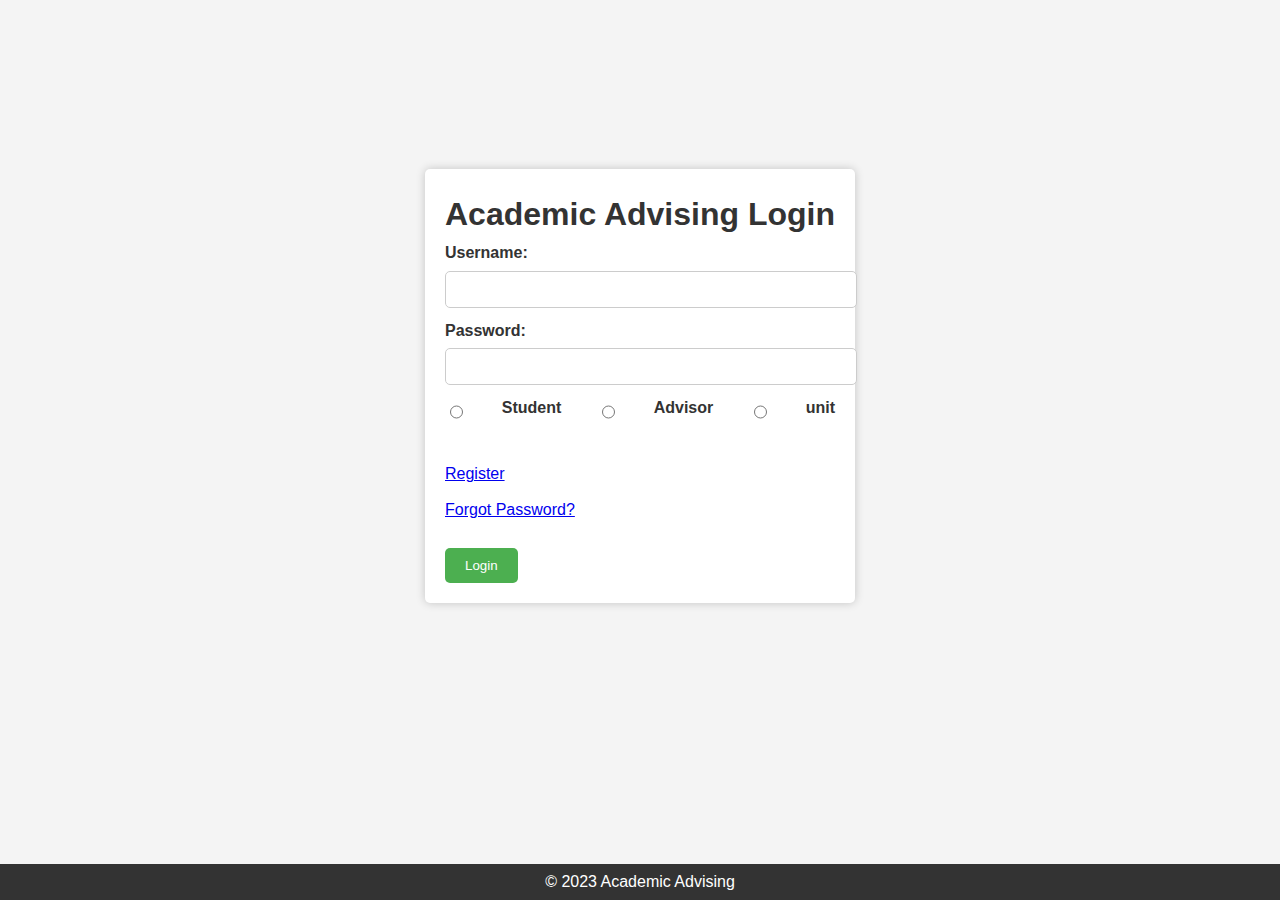
<file: index.html>
﻿<!DOCTYPE html>
<html>
<head>
    <title>Academic Advising Login</title>
    <meta charset="UTF-8">
    <meta name="viewport" content="width=device-width, initial-scale=1.0">
    <link rel="stylesheet" href="css/style_login.css">
</head>
<body>

    <form>


        <h1>Academic Advising Login</h1>


        <label for="username">Username:</label>
        <input type="text" id="username" name="username">

        <label for="password">Password:</label>
        <input type="password" id="password" name="password">

        <br>
        <div class="radio-buttons">
            <input type="radio" id="student" name="userType" value="student">
            <label for="student">Student</label>
            <input type="radio" id="advisor" name="userType" value="advisor">
            <label for="advisor">Advisor</label>
            <input type="radio" id="unit" name="userType" value="unit">
            <label for="unit">unit</label>
        </div>
        <br>
        <a href="pages/Registration.html" id="regester-link">Register</a>
        <br>
        <a href="pages/Forgot Password.html" id="forgot-password-link">Forgot Password?</a>
        <br>

        <button type="submit">Login</button>
    </form>
    <br />
    <br />
    <br />
    <br />
    <footer>
        <p>&copy; 2023 Academic Advising</p>
        <!-- Other footer content can be added here -->
    </footer>

    <script src="javascript/script_login.js"></script>
</body>
</html>
</file>
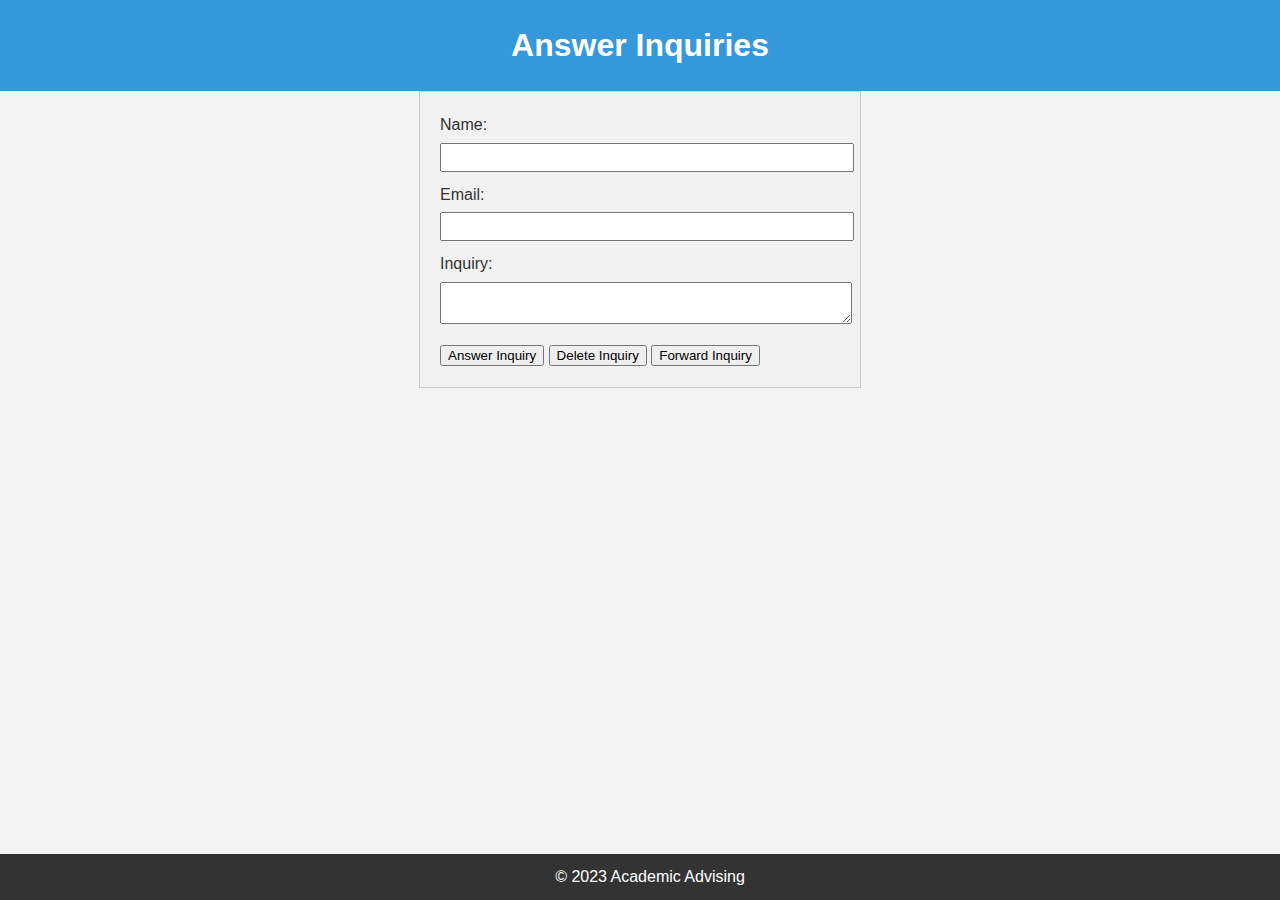
<file: pages/Answer Inquiries.html>
﻿<!DOCTYPE html>
<html>
<head>
    <title>Answer Inquiries</title>
    <link rel="stylesheet" href="../css/style_answer_inquiries.css">
</head>
<body>
    <header>
        <h1>Answer Inquiries</h1>
    </header>
    <form id="answer-inquiry-form" action="../php/process_responses.php" method="post">
        <label for="name-input">Name:</label>
        <input type="text" id="name-input" name="name-input" required>

        <label for="email-input">Email:</label>
        <input type="email" id="email-input" name="email-input" required>

        <label for="inquiry-input">Inquiry:</label>
        <textarea id="inquiry-input" name="inquiry-input" required></textarea>
        <br />
        <button type="button" id="answer-button">Answer Inquiry</button>
        <button type="button" id="delete-button">Delete Inquiry</button>
        <button type="button" id="forward-button">Forward Inquiry</button>
        <br />


        <!-- Additional buttons for handling inquiries -->

    </form>
    <footer>
        <p>&copy; 2023 Academic Advising</p>
        <!-- Other footer content can be added here -->
    </footer>
    <script src="../javascript/script_answer_inquiries.js"></script>
</body>
</html>
</file>
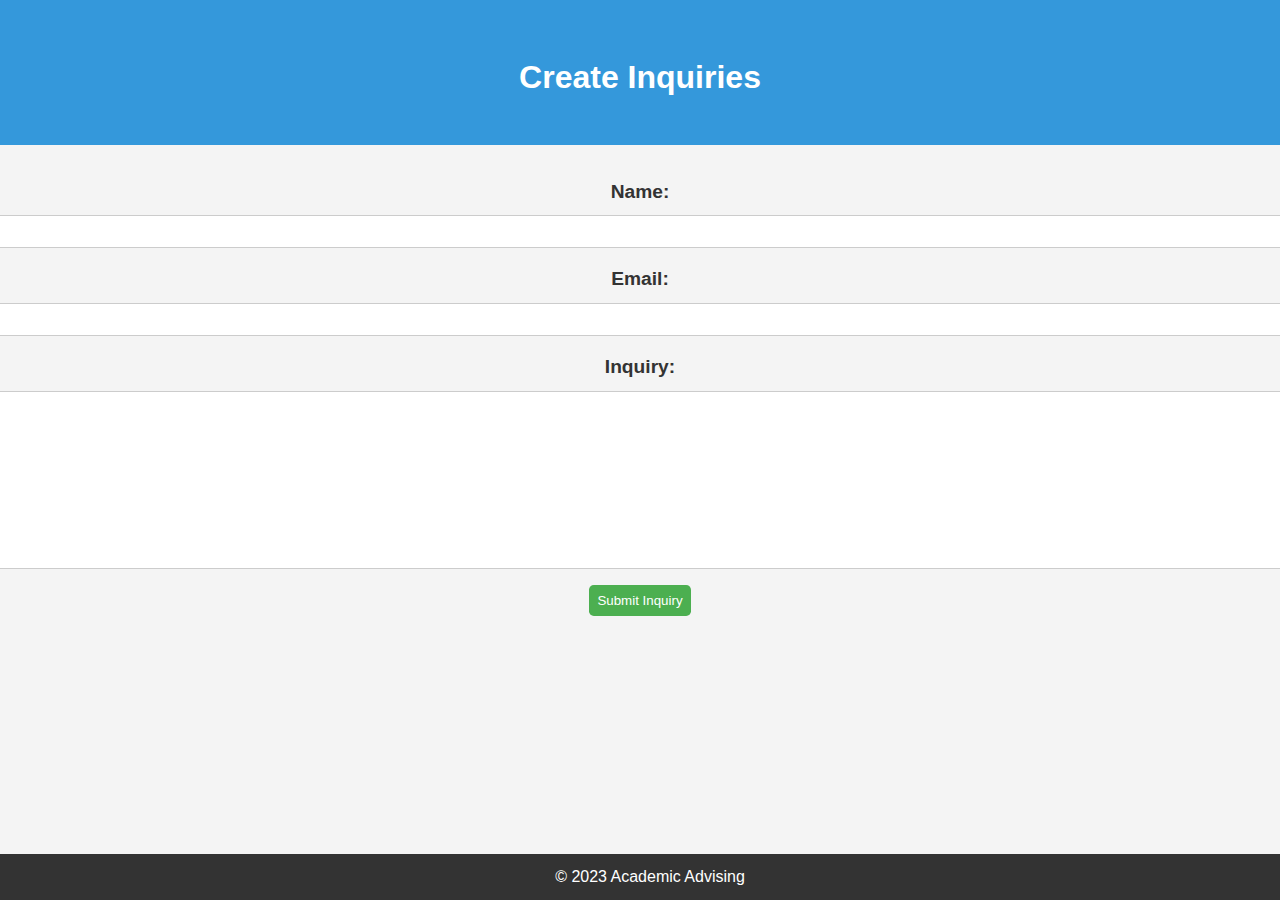
<file: pages/create_inquiries.html>
﻿<!DOCTYPE html>
<html>
<head>
    <title>Create Inquiries</title>
    <link rel="stylesheet" href="../css/style_create_inquiries.css">
</head>
<body>
    <header>
        <h1>Create Inquiries</h1>
    </header>

    <form id="create-inquiry-form" action="process_form.php" method="post">
        <label for="name-input">Name:</label>
        <input type="text" id="name-input" name="name-input" required>

        <label for="email-input">Email:</label>
        <input type="email" id="email-input" name="email-input" required>

        <label for="inquiry-input">Inquiry:</label>
        <textarea id="inquiry-input" name="inquiry-input" required></textarea>

        <button type="submit">Submit Inquiry</button>
    </form>
    <footer>
        <p>&copy; 2023 Academic Advising</p>
        <!-- Other footer content can be added here -->
    </footer>
    <script src="../javascript/script_create_inquiries.js"></script>
</body>
</html>
</file>
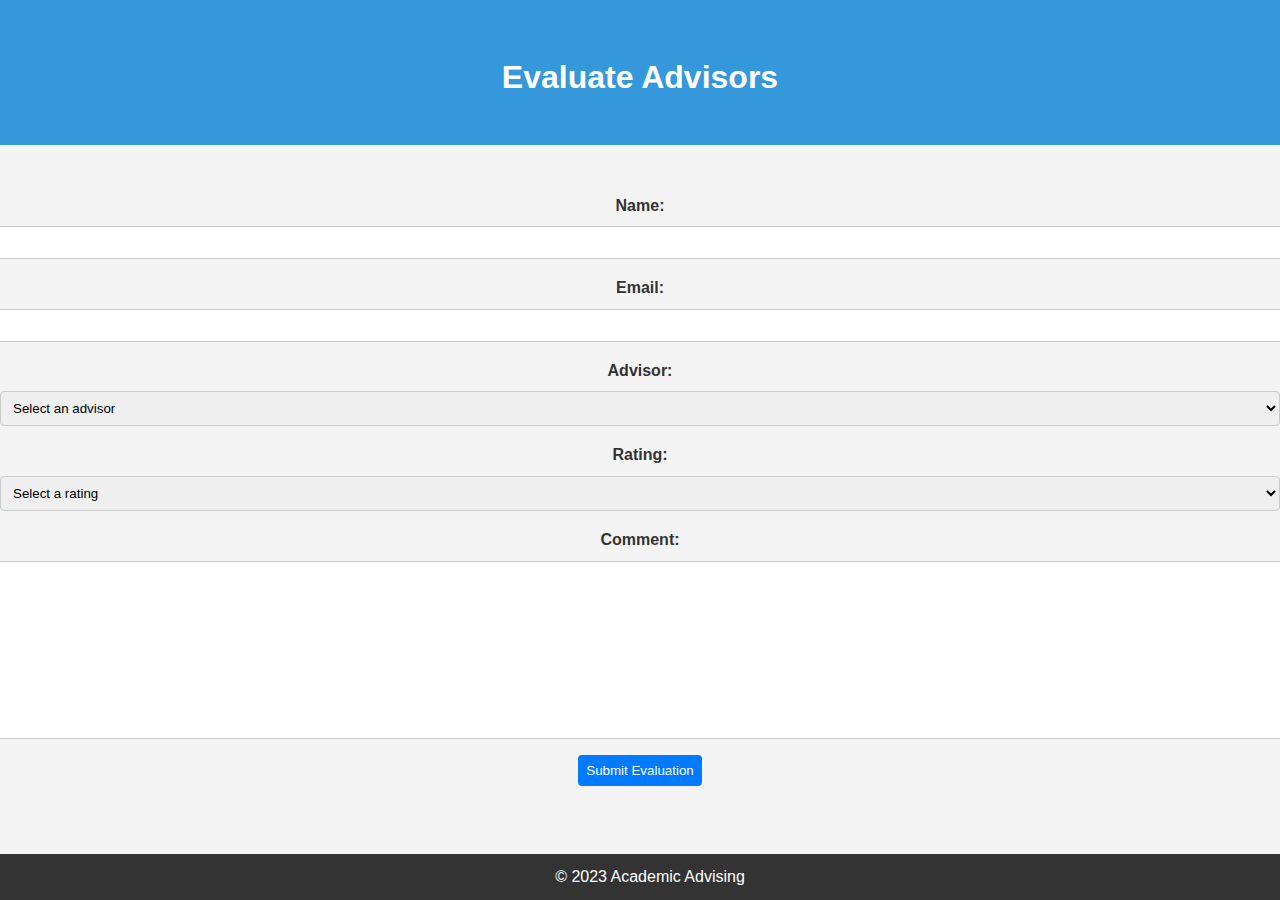
<file: pages/Evaluate Advisors.html>
﻿<!DOCTYPE html>
<html>
<head>
    <title>Evaluate Advisors</title>
    <link rel="stylesheet" href="../css/style_evaluate_advisors.css">
</head>
<body>
    <header>
        <h1>Evaluate Advisors</h1>
    </header>

    <form id="evaluate-advisor-form" action="../php/process_evaluation.php" method="post">
        <label for="name-input">Name:</label>
        <input type="text" id="name-input" name="name-input" required>

        <label for="email-input">Email:</label>
        <input type="email" id="email-input" name="email-input" required>

        <label for="advisor-input">Advisor:</label>
        <select id="advisor-input" name="advisor-input" required>
            <option value="">Select an advisor</option>
            <option value="John Doe">John Doe</option>
            <option value="Jane Smith">Jane Smith</option>
            <!-- Add more options as needed -->
        </select>

        <label for="rating-input">Rating:</label>
        <select id="rating-input" name="rating-input" required>
            <option value="">Select a rating</option>
            <option value="5">5 - Excellent</option>
            <option value="4">4 - Good</option>
            <option value="3">3 - Average</option>
            <option value="2">2 - Poor</option>
            <option value="1">1 - Terrible</option>
        </select>

        <label for="comment-input">Comment:</label>
        <textarea id="comment-input" name="comment-input"></textarea>

        <button type="submit">Submit Evaluation</button>
    </form>
    <footer>
        <p>&copy; 2023 Academic Advising</p>
        <!-- Other footer content can be added here -->
    </footer>
    <script src="../javascript/script_evaluate_advisors.js"></script>
</body>
</html>
</file>
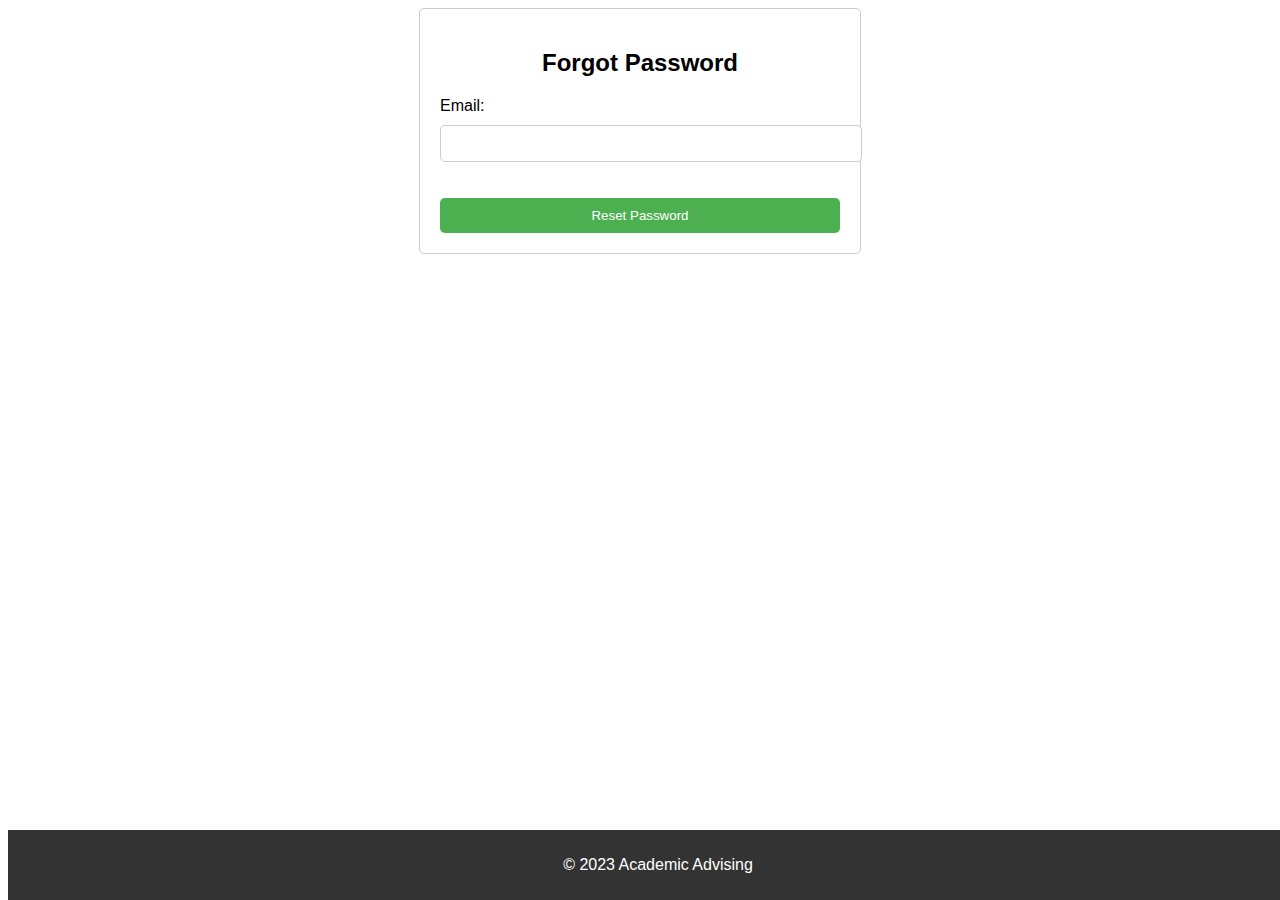
<file: pages/Forgot Password.html>
﻿<!DOCTYPE html>
<html>
<head>
    <title>Forgot Password</title>
    <link rel="stylesheet" type="text/css" href="../css/stylesforget.css">
</head>
<body>

    <div class="container">
        <header>
            <h2>Forgot Password</h2>
        </header>
        <form id="forgot-password-form" method="post" action="../php/forgot_password.php">
            <label for="email">Email:</label>
            <input type="email" id="email" required>
            <p id="error-message" class="error-message"></p>
            <button type="submit">Reset Password</button>
        </form>
    </div>
    <footer>
        <p>&copy; 2023 Academic Advising</p>
        <!-- Other footer content can be added here -->
    </footer>
    <script src="../javascript/scriptforget.js"></script>
</body>
</html>
</file>
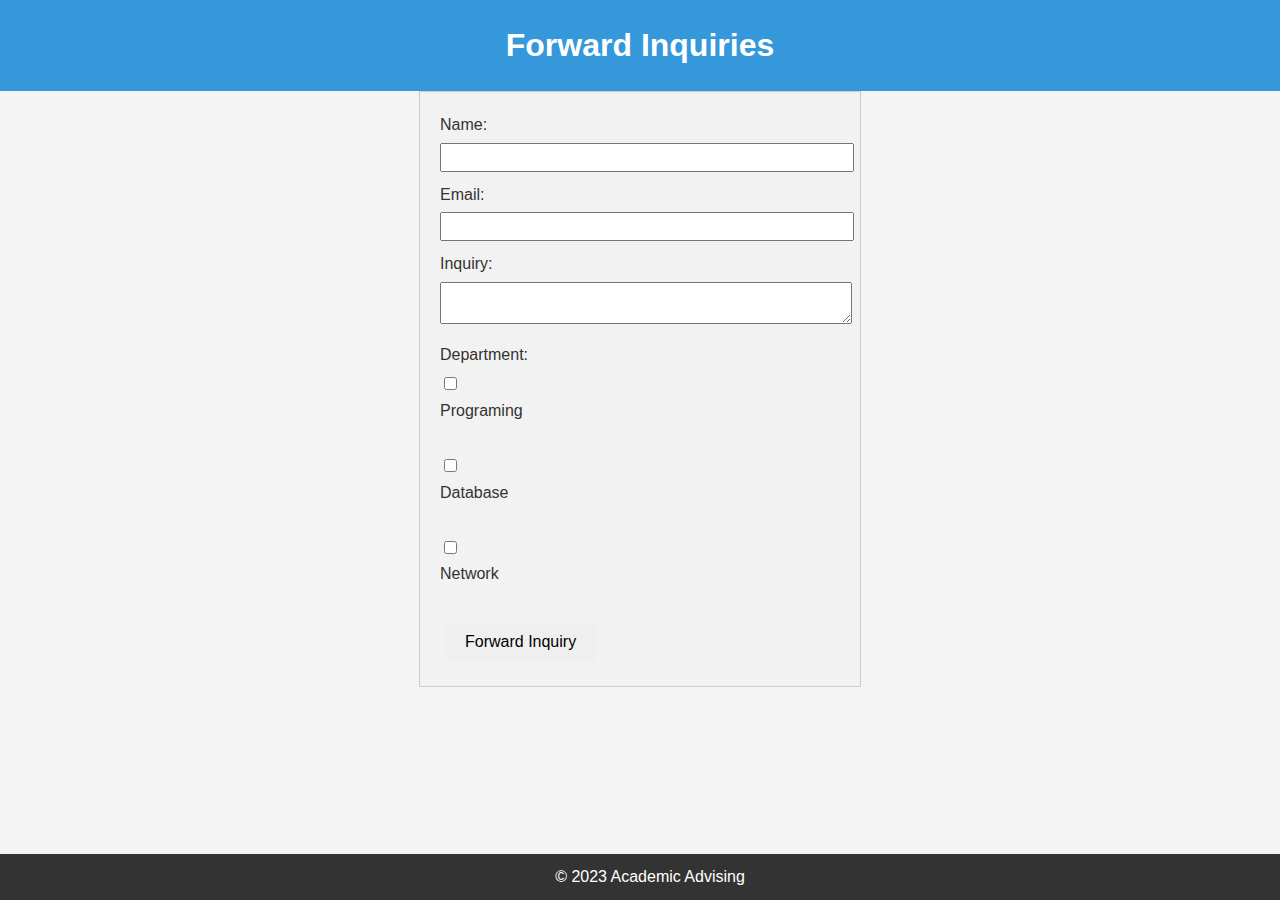
<file: pages/Forward Inquiries.html>
﻿<!DOCTYPE html>
<html>
<head>
    <title>Forward Inquiries</title>
    <link rel="stylesheet" href="../css/style_forward_inquiries.css">
</head>
<body>
    <header>


        <h1>Forward Inquiries</h1>
    </header>
    <form id="forward-inquiry-form" method="post" action="../php/forward_inquiries.php">
        <label for="name-input">Name:</label>
        <input type="text" id="name-input" name="name-input" required>

        <label for="email-input">Email:</label>
        <input type="email" id="email-input" name="email-input" required>

        <label for="inquiry-input">Inquiry:</label>
        <textarea id="inquiry-input" name="inquiry-input" required></textarea>

        <label for="department-input">Department:</label>
        <div id="department-input">
            <input type="checkbox" id="department1" name="department[]" value="Department 1">
            <label for="department1">Programing</label><br>
            <input type="checkbox" id="department2" name="department[]" value="Department 2">
            <label for="department2">Database</label><br>
            <input type="checkbox" id="department3" name="department[]" value="Department 3">
            <label for="department3">Network</label><br>
            <!-- Add more department options as needed -->
        </div>

        <button type="submit">Forward Inquiry</button>
    </form>
    <footer>
        <p>&copy; 2023 Academic Advising</p>
        <!-- Other footer content can be added here -->
    </footer>
    <script src="../javascript/script_forward_inquiries.js"></script>
</body>
</html>
</file>
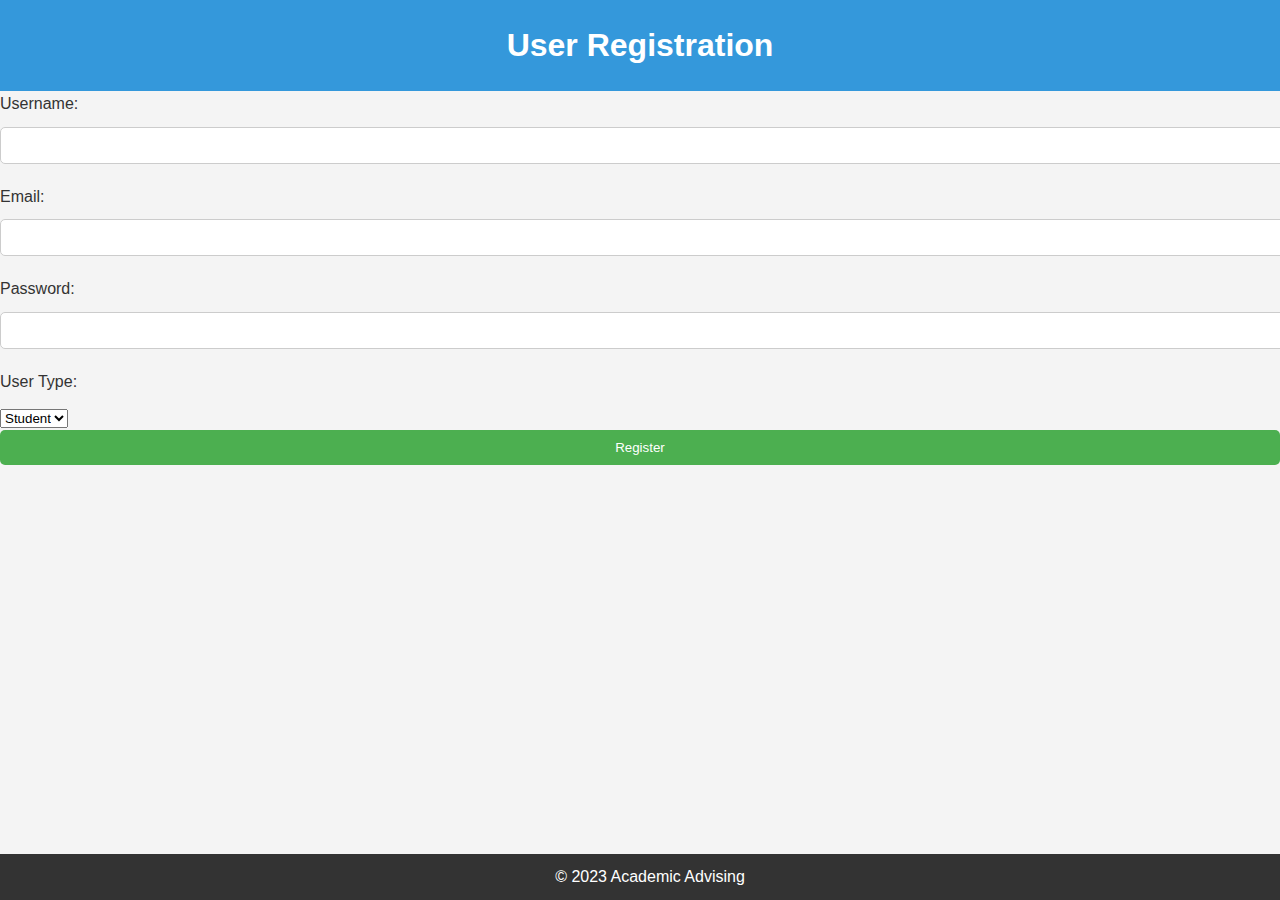
<file: pages/Registration.html>
﻿<!DOCTYPE html>
<html lang="en">
<head>
    <meta charset="UTF-8">
    <title>User Registration</title>
    <link rel="stylesheet" href="../css/regestration.css">
</head>
<body>
    <header>
        <h1>User Registration</h1>
    </header>

    <form action="../php/register.php" method="post">
        <label for="username">Username:</label>
        <input type="text" id="username" name="username" required>

        <label for="email">Email:</label>
        <input type="email" id="email" name="email" required>

        <label for="password">Password:</label>
        <input type="password" id="password" name="password" required>

        <label for="userType">User Type:</label>
        <select id="userType" name="userType">
            <option value="student">Student</option>
            <option value="advisor">Advisor</option>
        </select>

        <button type="submit">Register</button>
    </form>
    <br />

    <footer>
        <p>&copy; 2023 Academic Advising</p>
        <!-- Other footer content can be added here -->
    </footer>
</body>
</html>
</file>
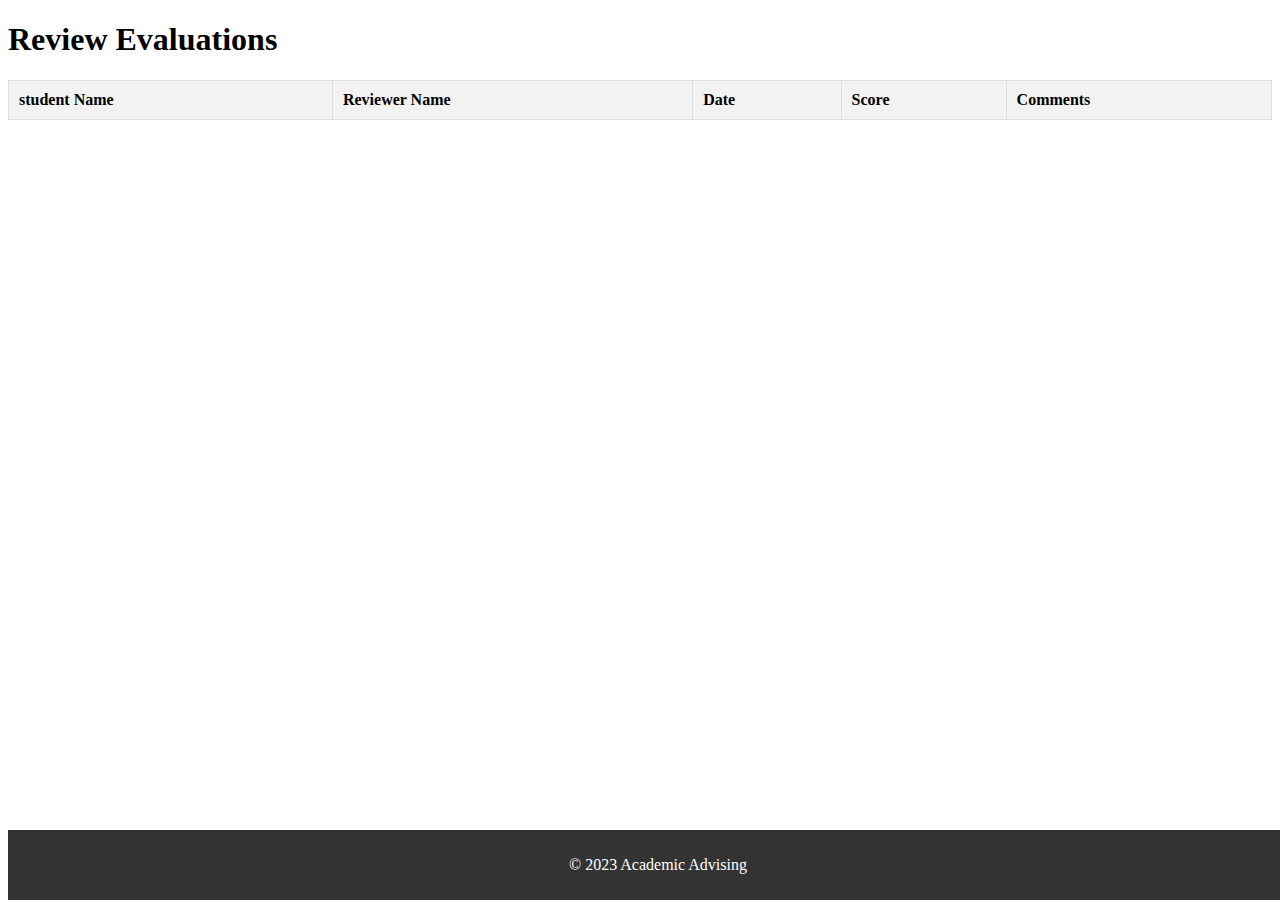
<file: pages/Review Evaluations.html>
﻿<!DOCTYPE html>
<html>
<head>
    <title>Review Evaluations</title>
    <link rel="stylesheet" href="../css/style_review_evaluations.css">
</head>
<body>
    <header>
        <h1>Review Evaluations</h1>
    </header>
    <table id="evaluation-table">
        <thead>
            <tr>
                <th>student Name</th>
                <th>Reviewer Name</th>
                <th>Date</th>
                <th>Score</th>
                <th>Comments</th>
            </tr>
        </thead>
        <tbody>
            <!-- Add evaluation data rows dynamically using JavaScript -->
        </tbody>
    </table>
    <footer>
        <p>&copy; 2023 Academic Advising</p>
        <!-- Other footer content can be added here -->
    </footer>
    <script src="../javascript/script_review_evaluations.js"></script>
</body>
</html>
</file>
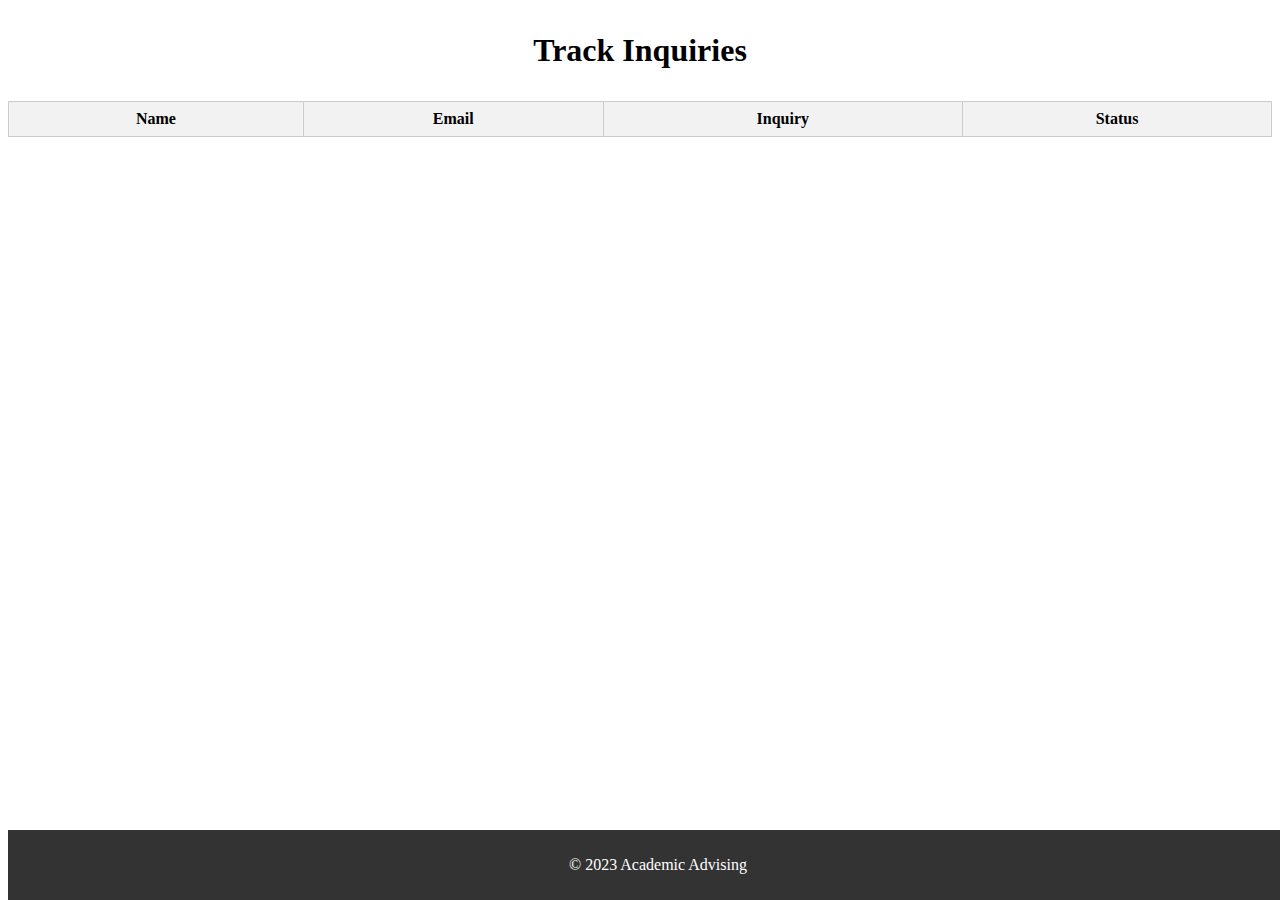
<file: pages/Track Inquiries.html>
﻿<!DOCTYPE html>
<html>
<head>
    <title>Track Inquiries</title>
    <link rel="stylesheet" href="../css/style_track_inquiries.css">
</head>
<body>
    <header>
        <h1>Track Inquiries</h1>
    </header>

    <table id="inquiries-table">
        <thead>
            <tr>
                <th>Name</th>
                <th>Email</th>
                <th>Inquiry</th>
                <th>Status</th>
            </tr>
        </thead>
        <tbody>
        </tbody>
    </table>

    <footer>
        <p>&copy; 2023 Academic Advising</p>
        <!-- Other footer content can be added here -->
    </footer>
    <script src="../javascript/script_track_inquiries.js"></script>
</body>
</html>
</file>
<file: css/style_login.css>
﻿body {
    font-family: Arial, sans-serif;
    background-color: #f4f4f4;
    display: flex;
    justify-content: center;
    align-items: center;
    height: 100vh; /* Set the body height to full viewport height */
    margin: 0; /* Remove default margin */
    line-height: 1.6;
    color: #333;
    padding: 0;
}
html, body, h1, h2, h3, p, ul, li {
    margin: 0;
    padding: 0;
}


header {
    background-color: #3498db;
    color: white;
    padding: 20px;
    text-align: center;
}

form {
    background-color: #fff;
    padding: 20px;
    border-radius: 5px;
    box-shadow: 0px 0px 10px rgba(0, 0, 0, 0.2);
    max-width: 400px;
    margin-bottom:10%;
}
/* CSS for the header */

/* CSS for the footer */
footer {
    background-color: #333;
    color: white;
    text-align: center;
    padding: 5px;
    position: fixed;
    bottom: 0;
    width: 100%;
    margin-top:auto;
}


/* Rest of your existing CSS */


h1 {
    text-align: center;
    margin-top: 0;
}

label {
    display: block;
    font-weight: bold;
    margin-bottom: 5px;
}

input[type="text"], input[type="password"] {
    width: 100%;
    padding: 10px;
    border-radius: 5px;
    border: 1px solid #ccc;
    margin-bottom: 10px;
}

button[type="submit"], button {
    background-color: #4CAF50;
    color: #fff;
    border: none;
    padding: 10px 20px;
    border-radius: 5px;
    cursor: pointer;
}

    button[type="submit"]:hover, button:hover {
        background-color: #3e8e41;
    }

#logout-button, #user-type-links {
    text-align: center;
    margin-top: 20px;
}

#logout-button {
    display: none;
}

#user-type-links {
    display: none;
}

#forgot-password-link {
    display: block;
    margin-top: 10px;
}
.radio-buttons {
    display: flex;
    justify-content: space-between;
    margin-bottom: 10px; /* Adjust margin as needed */
}
</file>
<file: css/style_answer_inquiries.css>
﻿html, body, h1, h2, h3, p, ul, li {
    margin: 0;
    padding: 0;
}

body {
    font-family: Arial, sans-serif;
    line-height: 1.6;
    background-color: #f4f4f4;
    color: #333;
    margin: 0;
    padding: 0;
}
footer {
    background-color: #333;
    color: white;
    text-align: center;
    padding: 10px;
    position: fixed;
    bottom: 0;
    width: 100%;
}
header {
    background-color: #3498db;
    color: white;
    padding: 20px;
    text-align: center;
}
/* Add your custom CSS styles here */

/* Example: Style the form container */
#answer-inquiry-form {
    max-width: 400px;
    margin: 0 auto;
    padding: 20px;
    background-color: #f2f2f2;
    border: 1px solid #ccc;
}

/* Example: Style the form inputs and labels */
label {
    display: block;
    margin-bottom: 5px;
}

input[type="text"],
input[type="email"],
textarea {
    width: 100%;
    padding: 5px;
    margin-bottom: 10px;
}

button[type="submit"] {
    display: block;
    width: 100%;
    padding: 10px;
    background-color: #4CAF50;
    color: white;
    border: none;
    cursor: pointer;
}

    button[type="submit"]:hover {
        background-color: #45a049;
    }

/* Add more custom styles as needed */
</file>
<file: css/style_create_inquiries.css>
﻿/* Add your custom CSS styles here */
html, body, h2, h3, p, ul, li {
    margin: 0;
    padding: 0;
}

body {
    font-family: Arial, sans-serif;
    line-height: 1.6;
    background-color: #f4f4f4;
    color: #333;
    margin: 0;
    padding: 0;
}
footer {
    background-color: #333;
    color: white;
    text-align: center;
    padding: 10px;
    position: fixed;
    bottom: 0;
    width: 100%;
}
header {
    background-color: #3498db;
    color: white;
    padding: 20px;
    text-align: center;
}

/* Example: Style the page header */
h1 {
    font-size: 2rem;
    font-weight: bold;
    text-align: center;
    margin-top: 2rem;
}

/* Example: Style the form elements */
form {
    display: flex;
    flex-direction: column;
    align-items: center;
    margin-top: 2rem;
}

label {
    font-size: 1.2rem;
    font-weight: bold;
    margin-bottom: 0.5rem;
}

input[type="text"],
input[type="email"],
textarea {
    width: 100%;
    padding: 0.5rem;
    margin-bottom: 1rem;
    border-radius: 0.3rem;
    border: 1px solid #ccc;
}

textarea {
    height: 10rem;
}

button[type="submit"] {
    background-color: #4CAF50;
    color: white;
    padding: 0.5rem;
    border-radius: 0.3rem;
    border: none;
    cursor: pointer;
}

    button[type="submit"]:hover {
        background-color: #3e8e41;
    }
</file>
<file: css/style_evaluate_advisors.css>
﻿/* Add your custom CSS styles here */
html, body, h2, h3, p, ul, li {
    margin: 0;
    padding: 0;
}

body {
    font-family: Arial, sans-serif;
    line-height: 1.6;
    background-color: #f4f4f4;
    color: #333;
    margin: 0;
    padding: 0;
}
footer {
    background-color: #333;
    color: white;
    text-align: center;
    padding: 10px;
    position: fixed;
    bottom: 0;
    width: 100%;
}
header {
    background-color: #3498db;
    color: white;
    padding: 20px;
    text-align: center;
}

/* Example: Style the page header */
h1 {
    font-size: 2rem;
    font-weight: bold;
    text-align: center;
    margin-top: 2rem;
}

/* Example: Style the form elements */
form {
    display: flex;
    flex-direction: column;
    align-items: center;
    margin-top: 2rem;
}

label {
    font-weight: bold;
    margin-top: 1rem;
}

input, select, textarea {
    width: 100%;
    padding: 0.5rem;
    border-radius: 0.25rem;
    border: 1px solid #ccc;
    margin-top: 0.5rem;
}

textarea {
    height: 10rem;
}

button[type=submit] {
    background-color: #007bff;
    color: #fff;
    padding: 0.5rem;
    border-radius: 0.25rem;
    border: none;
    margin-top: 1rem;
}

    button[type=submit]:hover {
        cursor: pointer;
    }
</file>
<file: css/stylesforget.css>
﻿body {
    font-family: Arial, sans-serif;
}

.container {
    max-width: 400px;
    margin: 0 auto;
    padding: 20px;
    border: 1px solid #ccc;
    border-radius: 5px;
}
footer {
    background-color: #333;
    color: white;
    text-align: center;
    padding: 10px;
    position: fixed;
    bottom: 0;
    width: 100%;
}
h2 {
    text-align: center;
}

label {
    display: block;
    margin-bottom: 10px;
}

input[type="email"] {
    width: 100%;
    padding: 10px;
    margin-bottom: 20px;
    border: 1px solid #ccc;
    border-radius: 5px;
}

button {
    width: 100%;
    padding: 10px;
    background-color: #4CAF50;
    color: white;
    border: none;
    border-radius: 5px;
    cursor: pointer;
}

    button:hover {
        background-color: #45a049;
    }

.error-message {
    color: red;
}
</file>
<file: css/style_forward_inquiries.css>
﻿/* Add your custom CSS styles here */
html, body, h1, h2, h3, p, ul, li {
    margin: 0;
    padding: 0;
}

body {
    font-family: Arial, sans-serif;
    line-height: 1.6;
    background-color: #f4f4f4;
    color: #333;
    margin: 0;
    padding: 0;
}
footer {
    background-color: #333;
    color: white;
    text-align: center;
    padding: 10px;
    position: fixed;
    bottom: 0;
    width: 100%;
}
header {
    background-color: #3498db;
    color: white;
    padding: 20px;
    text-align: center;
}

/* Example: Style the form container */
#forward-inquiry-form {
    max-width: 400px;
    margin: 0 auto;
    padding: 20px;
    background-color: #f2f2f2;
    border: 1px solid #ccc;
}

/* Example: Style the form inputs and labels */
label {
    display: block;
    margin-bottom: 5px;
}

input[type="text"],
input[type="email"],
textarea {
    width: 100%;
    padding: 5px;
    margin-bottom: 10px;
}

button[type="button"] {
    display: block;
    width: 100%;
    padding: 10px;
    background-color: #4CAF50;
    color: white;
    border: none;
    cursor: pointer;
}

    button[type="submit"]:hover {
        background-color: #45a049;
    }

/* Example: Style the department checkboxes */
#department-input input[type="checkbox"] {
    margin-right: 5px;
}
/* CSS for button styling */
button {
    padding: 10px 20px;
    margin: 5px;
    border: none;
    border-radius: 5px;
    cursor: pointer;
    font-size: 16px;
}

    /* Styles for specific buttons */
   
    /* Styling for additional buttons */
    button[type="button"] {
        background-color: #f44336; /* Red */
        color: white;
    }

/* Adjust styles as needed */

/* Add more custom styles as needed */
</file>
<file: css/regestration.css>
﻿html, body, h1, h2, h3, p, ul, li {
    margin: 0;
    padding: 0;
}

body {
    font-family: Arial, sans-serif;
    line-height: 1.6;
    background-color: #f4f4f4;
    color: #333;
    margin: 0;
    padding: 0;
}
footer {
    background-color: #333;
    color: white;
    text-align: center;
    padding: 10px;
    position: fixed;
    bottom: 0;
    width: 100%;
}
header {
    background-color: #3498db;
    color: white;
    padding: 20px;
    text-align: center;
}


.container {
    max-width: 400px;
    margin: 0 auto;
    padding: 20px;
    border: 1px solid #ccc;
    border-radius: 5px;
}



label {
    display: block;
    margin-bottom: 10px;
}

input[type="text"],
input[type="email"],
input[type="password"] {
    width: 100%;
    padding: 10px;
    margin-bottom: 20px;
    border: 1px solid #ccc;
    border-radius: 5px;
}

button {
    width: 100%;
    padding: 10px;
    background-color: #4CAF50;
    color: white;
    border: none;
    border-radius: 5px;
    cursor: pointer;
}

    button:hover {
        background-color: #45a049;
    }

.error-message {
    color: red;
}
</file>
<file: css/style_review_evaluations.css>
﻿/* Add your custom CSS styles here */

/* Example: Style the table */
#evaluation-table {
    width: 100%;
    border-collapse: collapse;
    margin-top: 20px;
}
footer {
    background-color: #333;
    color: white;
    text-align: center;
    padding: 10px;
    position: fixed;
    bottom: 0;
    width: 100%;
}
#evaluation-table th,
    #evaluation-table td {
        padding: 10px;
        text-align: left;
        border: 1px solid #ddd;
    }

    #evaluation-table th {
        background-color: #f2f2f2;
    }

/* Add more custom styles as needed */
</file>
<file: css/style_track_inquiries.css>
﻿/* Add your custom CSS styles here */

/* Example: Style the page header */
h1 {
    font-size: 2rem;
    font-weight: bold;
    text-align: center;
    margin-top: 2rem;
}
footer {
    background-color: #333;
    color: white;
    text-align: center;
    padding: 10px;
    position: fixed;
    bottom: 0;
    width: 100%;
}
/* Example: Style the table */
table {
    width: 100%;
    border-collapse: collapse;
    margin-top: 2rem;
}

th, td {
    padding: 0.5rem;
    border: 1px solid #ccc;
}

th {
    background-color: #f2f2f2;
    font-weight: bold;
}

tr:hover {
    background-color: #f9f9f9;
}
</file>
